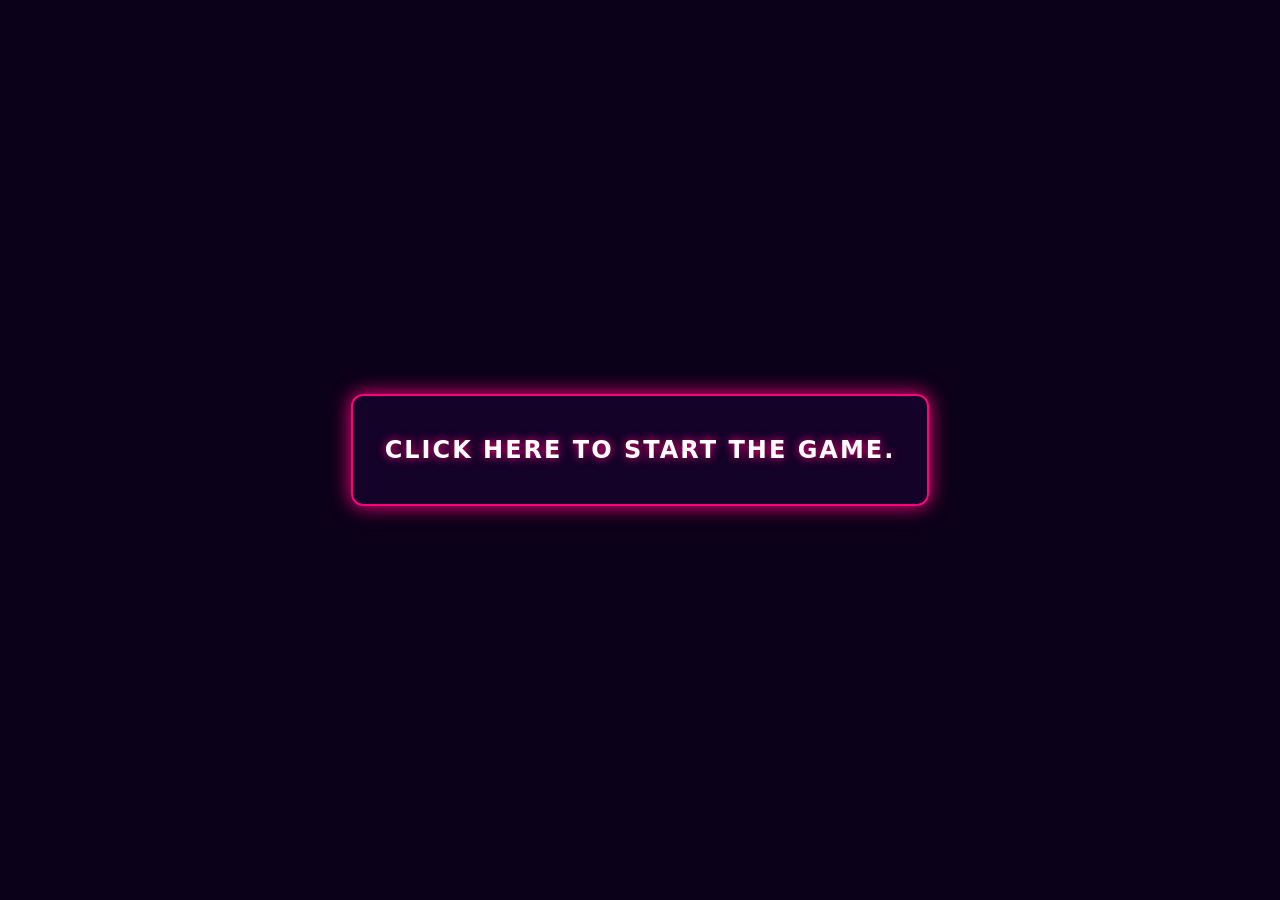
<file: ui/index.html>
<!DOCTYPE html>
<html lang="it">
<head>
  <meta charset="UTF-8" />
  <meta name="viewport" content="width=device-width, initial-scale=1.0" />
  <title>The Quiz Show</title>
  <link rel="icon" type="image/png" href="favicon.png" />
  <link rel="stylesheet" href="styles.css" />
  
  <script>
    // Returns to boot at reload
    const navEntries = window.performance.getEntriesByType("navigation");
    const isReload = navEntries.length > 0 && navEntries[0].type === "reload";
    
    if (isReload || sessionStorage.getItem('unlocked') !== 'true') {
        sessionStorage.removeItem('unlocked');
        window.location.replace('boot.html');
    }
  </script>
</head>
<body>

  <div id="app-content">
    
    <div class="high-score-container">
      <div class="score-badge">Highest Score: <span id="hi-score-val">0</span></div>
      <div id="new-record-badge" class="score-badge hidden">New Record!</div>
    </div>

    <header>
      <img src="logo.png" alt="Modulino Quiz Logo" id="main-logo">
      <span id="status" class="status connecting">Connecting…</span>
      <div id="score-display">SCORE: <span id="score">0</span>/10</div>

      <div class="volume-controls">
        <div class="slider-group">
          <label for="bgm-volume">🎵 BGM</label>
          <input type="range" id="bgm-volume" min="0" max="1" step="0.05" value="0.5">
        </div>
        <div class="slider-group">
          <label for="sfx-volume">🔊 SFX</label>
          <input type="range" id="sfx-volume" min="0" max="1" step="0.05" value="0.5">
        </div>
      </div>
    </header>

    <main>
      <section class="card question-card">
        <h2 id="question-number">UniQuiz Show</h2>
        <p id="result-description" class="result-description hidden"></p>
        <p id="question-text" class="question-text">Connecting...</p>
      </section>

      <section class="options-row" id="options-row">
        <div class="btn-card">
          <div class="btn-circle">A</div>
          <div class="btn-label" id="option-0">Option A</div>
        </div>

        <div class="btn-card">
          <div class="btn-circle">B</div>
          <div class="btn-label" id="option-1">Option B</div>
        </div>

        <div class="btn-card">
          <div class="btn-circle">C</div>
          <div class="btn-label" id="option-2">Option C</div>
        </div>
      </section>

      <section id="feedback-box" class="card feedback-card hidden">
        <p id="feedback-text"></p>
      </section>
    </main>
  </div>

  <script src="https://cdn.socket.io/4.7.5/socket.io.min.js"></script>
  <script src="app.js"></script>
</body>
</html>
</file>
<file: ui/styles.css>
/* ── COLOR PALETTES ───────────────────────────────────── */
:root {
  --bg:      #0b0118; 
  --surface: rgba(23, 3, 44, 0.85); 
  --border:  #ff007f; 
  --accent:  #00f3ff; 
  --text:    #ffffff; 
  --muted:   #8a63d2; 
  --green:   #39ff14; 
  --red:     #ff003c; 
  --radius:  12px;
}

/* ── GENERAL RESET ──────────────────────────────────────────────────────── */
* { 
  box-sizing: border-box; 
  margin: 0; 
  padding: 0; 
}

/* ── BACKGROUND AND SCROLLING ANIMATIONS ────────────────────────────── */
body {
  font-family: 'Segoe UI', system-ui, sans-serif;
  background: var(--bg);
  color: var(--text);
  min-height: 100vh;
  padding: 2rem 1rem;
  position: relative;
  overflow-x: hidden;
}

body::before {
  content: "";
  position: fixed;
  top: -50%;
  left: 0;
  width: 100%;
  height: 200%;
  background-image: 
    linear-gradient(rgba(255, 0, 127, 0.08) 2px, transparent 2px),
    linear-gradient(90deg, rgba(0, 243, 255, 0.08) 2px, transparent 2px);
  background-size: 50px 50px; 
  z-index: -1; 
  animation: scrollGridUp 4s linear infinite;
}

@keyframes scrollGridUp {
  0% { transform: translateY(0); }
  100% { transform: translateY(-50px); }
}

/* ── HEADER AND LOGO ────────────────────────────────────────────────────────── */
header {
  display: flex;
  flex-direction: column;
  align-items: center;
  gap: 0.25rem;
  margin-bottom: 1.5rem;
  text-align: center;
}

#main-logo {
  max-width: 300px;
  width: 100%;
  height: auto;
  margin-bottom: 0rem;
  filter: drop-shadow(0 0 10px rgba(0, 243, 255, 0.4));
}

#score-display {
  font-size: 1.3rem;
  font-weight: bold;
  color: var(--accent);
  margin-top: 10px;
  text-transform: uppercase;
  letter-spacing: 2px;
  text-shadow: none;
}

/* ── HIGHEST SCORE AND STATUS BADGES ────────────────────────────────────────── */
.high-score-container {
  position: absolute;
  top: 1.5rem;
  left: 1.5rem;
  display: flex;
  flex-direction: column;
  gap: 0.6rem;
  z-index: 100;
}

.score-badge, .status {
  font-size: 0.75rem;
  font-weight: 800;
  padding: 0.4rem 1.2rem;
  border-radius: 999px;
  text-transform: uppercase;
  letter-spacing: 1px;
  background: #000000;
}

.score-badge {
  color: var(--accent);
  border: 2px solid var(--accent);
  box-shadow: 0 0 12px var(--accent), inset 0 0 6px var(--accent);
  text-align: center;
}

.status {
  position: absolute;
  top: 1.5rem;
  right: 1.5rem;
  z-index: 100;
}

.status.connected { 
  color: var(--green); 
  border: 2px solid var(--green);
  box-shadow: 0 0 12px var(--green), inset 0 0 6px var(--green);
}
.status.disconnected { 
  color: var(--red); 
  border: 2px solid var(--red);
  box-shadow: 0 0 12px var(--red), inset 0 0 6px var(--red);
}
.status.connecting { 
  color: var(--muted); 
  border: 2px solid var(--muted);
}

/* ── VOLUME SLIDER ────────────────────────────────────────────────────── */
.volume-controls {
  display: flex;
  gap: 2rem;
  margin-top: 1.5rem;
  background: rgba(11, 1, 24, 0.8);
  padding: 0.6rem 1.5rem;
  border-radius: var(--radius);
  border: 1px solid var(--muted);
  box-shadow: 0 0 10px rgba(138, 99, 210, 0.2);
}

.slider-group {
  display: flex;
  align-items: center;
  gap: 0.5rem;
  font-size: 0.85rem;
  font-weight: 600;
  color: var(--accent);
}

input[type="range"] {
  accent-color: var(--accent);
  cursor: pointer;
}

/* ── GENERAL CONTENT AND BOXES POSITIONING ───────────────────────────── */
main { 
  display: flex; 
  flex-direction: column; 
  gap: 1.5rem; 
  max-width: 700px; 
  margin: 0 auto;
}

.card {
  background: var(--surface);
  border: 2px solid var(--border);
  border-radius: var(--radius);
  padding: 2.5rem 2rem;
  text-align: center;
  box-shadow: 0 0 20px rgba(255, 0, 127, 0.4), inset 0 0 15px rgba(255, 0, 127, 0.2);
  backdrop-filter: blur(4px); 
}

/* COLORS FOR TEXT */
#question-number.tier-0 { color: var(--red);}
#question-number.tier-1 { color: #ff9d00;} /* Orange */
#question-number.tier-2 { color: var(--green);}
#question-number.tier-3 { color: #ffd700;} /* Gold */

.result-description {
  font-size: 1.2rem;
  font-weight: 600;
  color: var(--accent);
  margin-top: 1rem;
  margin-bottom: 1.5rem;
  line-height: 1.5;
  white-space: pre-line;
}

.question-text {
  font-size: 1.6rem;
  font-weight: bold;
  margin-top: 0.5rem;
  letter-spacing: 0.5px;
  line-height: 1.4;
}

/* ── ANSWER OPTIONS (A, B, C) ────────────────────────────────────── */
.options-row {
  display: flex;
  gap: 1.2rem;
  justify-content: center;
  flex-wrap: wrap;
}

.btn-card {
  display: flex;
  flex-direction: column;
  align-items: center;
  gap: 1rem;
  background: var(--surface);
  border: 2px solid var(--accent);
  border-radius: var(--radius);
  padding: 1.5rem;
  flex: 1;
  min-width: 160px;
  box-shadow: none;
  backdrop-filter: blur(4px);
}

.btn-circle {
  width: 52px;
  height: 52px;
  border-radius: 50%;
  background: rgba(11, 1, 24, 0.9);
  border: 3px solid var(--border);
  display: flex;
  align-items: center;
  justify-content: center;
  font-weight: 900;
  font-size: 1.3rem;
  color: var(--border);
  box-shadow: 0 0 10px var(--border);
}

.btn-label { 
  font-size: 1.1rem; 
  color: var(--text); 
  font-weight: 600; 
  text-align: center;
}

/* ── ANSWER EVALUTAZION BOX ────────────────────────────────────────────────────── */
.feedback-card {
  border-color: #ffd700; 
  box-shadow: 0 0 15px rgba(255, 215, 0, 0.3), inset 0 0 10px rgba(255, 215, 0, 0.1);
  padding: 1.5rem;
  margin-top: -0.5rem;
  transition: all 0.3s ease;
}

#feedback-text {
  font-size: 1.5rem;
  font-weight: 900;
  letter-spacing: 1px;
}

.text-correct {
  color: var(--green);
}

.text-wrong {
  color: var(--red);
}

/* ── BOOT SCREEN (BROWSER CHECK) ───────────────────── */
.boot-screen {
  position: fixed;
  top: 0;
  left: 0;
  width: 100vw;
  height: 100vh;
  background: var(--bg);
  display: flex;
  align-items: center;
  justify-content: center;
  z-index: 1000;
  cursor: pointer;
}

.boot-screen:hover .boot-card {
  border-color: var(--accent);
  box-shadow: 0 0 30px var(--accent), inset 0 0 15px rgba(0, 243, 255, 0.3);
  transform: scale(1.02);
  transition: all 0.4s cubic-bezier(0.175, 0.885, 0.32, 1.275);
}

.boot-card {
  border: 2px solid var(--border);
  box-shadow: 0 0 20px var(--border);
  transition: all 0.4s ease;
}

.boot-card h2 {
  font-size: 1.5rem;
  color: #fff;
  text-transform: uppercase;
  letter-spacing: 2px;
  text-shadow: 0 0 10px var(--border);
}

.hidden {
  display: none !important;
}
</file>
